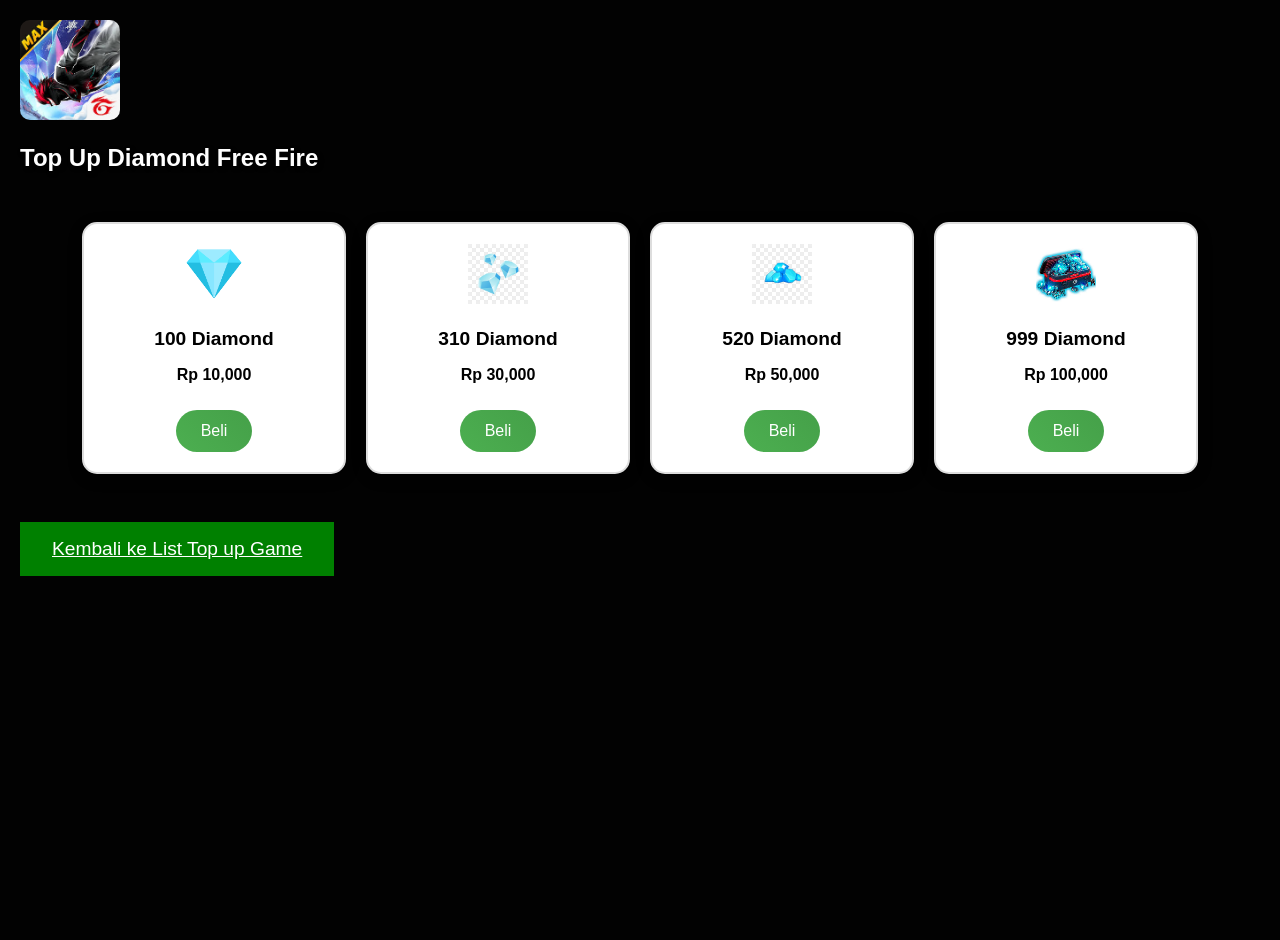
<file: FREE FIRE.html>
<!DOCTYPE html>
<html lang="id">
<head>
    <meta charset="UTF-8">
    <meta name="viewport" content="width=device-width, initial-scale=1.0">
    <title>Top Up Free Fire</title>
    <link rel="stylesheet" href="stylegame.css">
</head>
<body>
    <div class="header">
        <img src="img/free fire.jpg" alt="Free Fire">
        <h1>Top Up Diamond Free Fire</h1>
    </div>
    <div class="topup-list">
        <div class="topup-item">
            <img src="img/diamondfree1.png" alt="Diamond">
            <h3>100 Diamond</h3>
            <p>Rp 10,000</p>
            <button>Beli</button>
        </div>
        <div class="topup-item">
            <img src="img/diamondfree2.png" alt="Diamond">
            <h3>310 Diamond</h3>
            <p>Rp 30,000</p>
            <button>Beli</button>
        </div>
        <div class="topup-item">
            <img src="img/diamondfree3.jpg" alt="Diamond">
            <h3>520 Diamond</h3>
            <p>Rp 50,000</p>
            <button>Beli</button>
        </div>
        <div class="topup-item">
            <img src="img/diamondfree4.jpg" alt="Diamond">
            <h3>999 Diamond</h3>
            <p>Rp 100,000</p>
            <button>Beli</button>
        </div>
    </div>
    <a href="TRYgaming.html" class="back-link">Kembali ke List Top up Game</a>
</body>
</html>
</file>
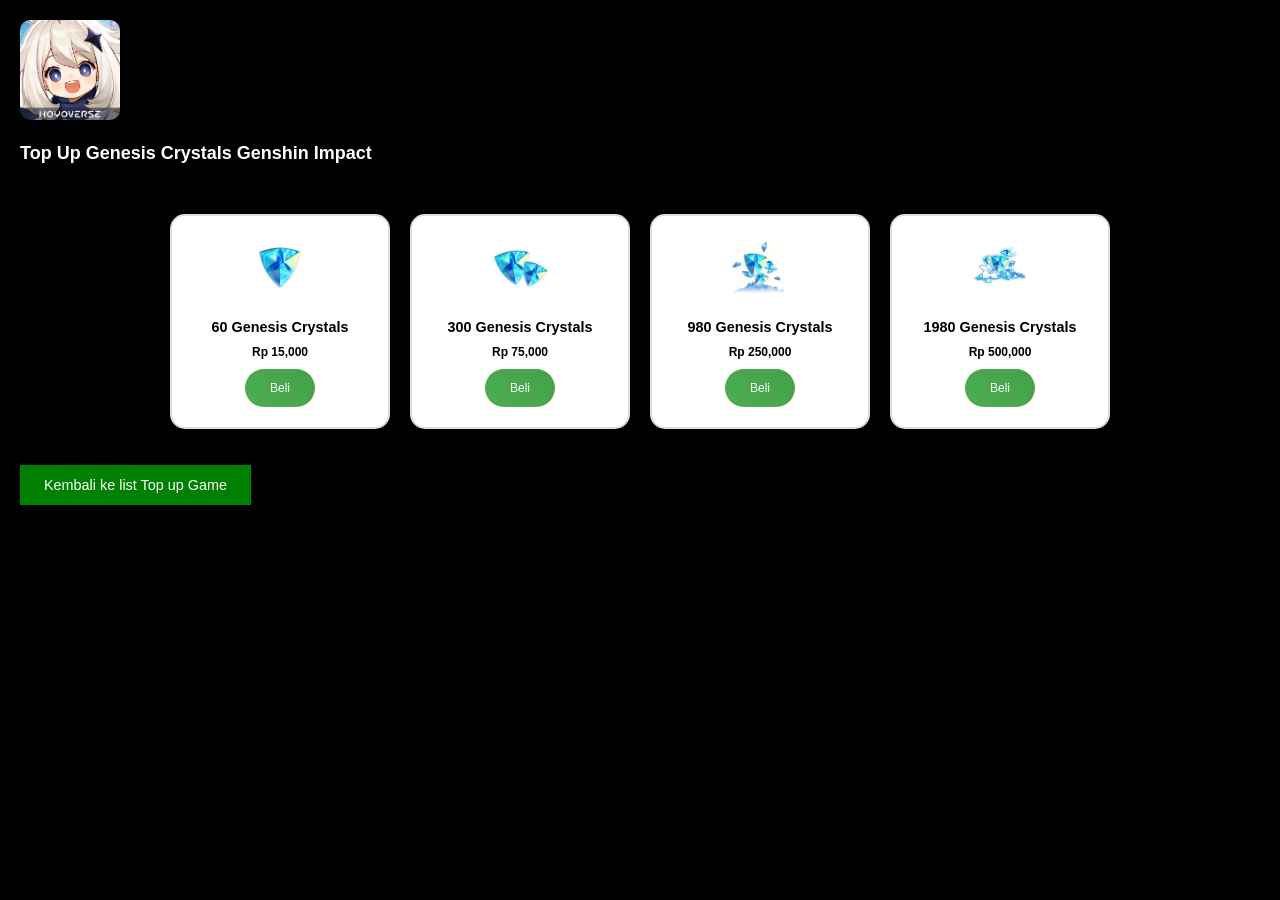
<file: GENSHIN.html>
<!-- genshin-impact.html - Halaman untuk Genshin Impact (dengan dekorasi serupa) -->
<!DOCTYPE html>
<html lang="id">
<head>
    <meta charset="UTF-8">
    <meta name="viewport" content="width=device-width, initial-scale=1.0">
    <title>Top Up Genshin Impact</title>
    <link rel="stylesheet" href="stylegame.css">
    <link rel="stylesheet" href="style.css">

</head>
<body>
    
    <div class="header">
        <img src="img/genshinmod1.jpg" alt="Genshin Impact">
        <h1>Top Up Genesis Crystals Genshin Impact</h1>
    </div>
    <div class="topup-list">
        <div class="topup-item">
            <img src="img/genesis1.jpg" alt="Genesis Crystal">
            <h3>60 Genesis Crystals</h3>
            <p>Rp 15,000</p>
            <button>Beli</button>
        </div>
        <div class="topup-item">
            <img src="img/genesis2.jpg" alt="Genesis Crystal">
            <h3>300 Genesis Crystals</h3>
            <p>Rp 75,000</p>
            <button>Beli</button>
        </div>
        <div class="topup-item">
            <img src="img/genesis3.png" alt="Genesis Crystal">
            <h3>980 Genesis Crystals</h3>
            <p>Rp 250,000</p>
            <button>Beli</button>
        </div>
        <div class="topup-item">
            <img src="img/genesis.jpg" alt="Genesis Crystal">
            <h3>1980 Genesis Crystals</h3>
            <p>Rp 500,000</p>
            <button>Beli</button>
        </div>
    </div>
    <a href="TRYgaming.html" class="back-link">Kembali ke list Top up Game</a>
</body>
</html>
</file>
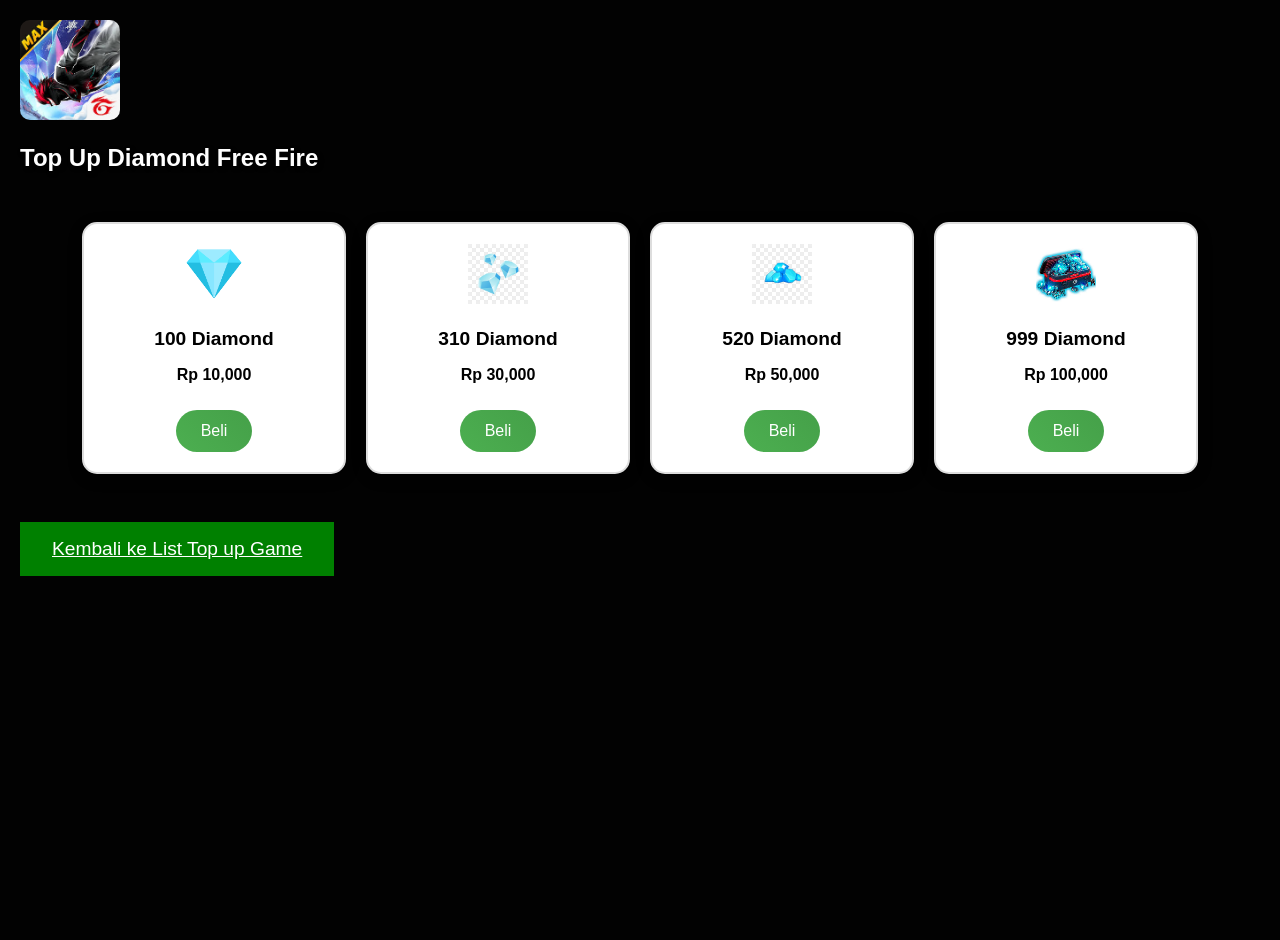
<file: index2.html>
<!DOCTYPE html>
<html lang="id">
<head>
    <meta charset="UTF-8">
    <meta name="viewport" content="width=device-width, initial-scale=1.0">
    <title>Top Up Free Fire</title>
    <link rel="stylesheet" href="stylegame.css">
</head>
<body>
    <div class="header">
        <img src="img/free fire.jpg" alt="Free Fire">
        <h1>Top Up Diamond Free Fire</h1>
    </div>
    <div class="topup-list">
        <div class="topup-item">
            <img src="img/diamondfree1.png" alt="Diamond">
            <h3>100 Diamond</h3>
            <p>Rp 10,000</p>
            <button>Beli</button>
        </div>
        <div class="topup-item">
            <img src="img/diamondfree2.png" alt="Diamond">
            <h3>310 Diamond</h3>
            <p>Rp 30,000</p>
            <button>Beli</button>
        </div>
        <div class="topup-item">
            <img src="img/diamondfree3.jpg" alt="Diamond">
            <h3>520 Diamond</h3>
            <p>Rp 50,000</p>
            <button>Beli</button>
        </div>
        <div class="topup-item">
            <img src="img/diamondfree4.jpg" alt="Diamond">
            <h3>999 Diamond</h3>
            <p>Rp 100,000</p>
            <button>Beli</button>
        </div>
    </div>
    <a href="index.html" class="back-link">Kembali ke List Top up Game</a>
</body>
</html>
</file>
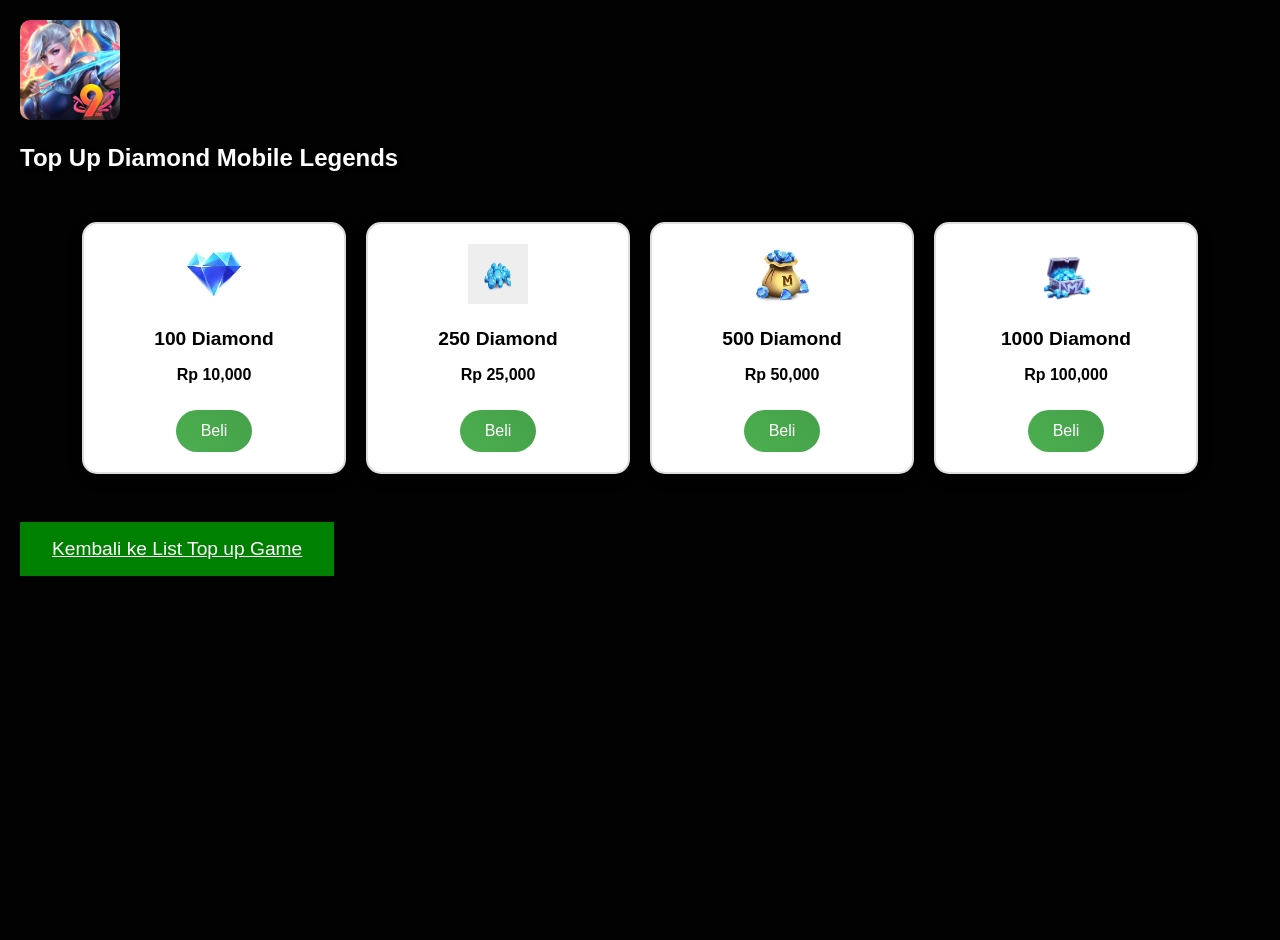
<file: index3.html>
<!DOCTYPE html>
<html lang="id">
<head>
    <meta charset="UTF-8">
    <meta name="viewport" content="width=device-width, initial-scale=1.0">
    <title>Top Up Mobile Legends</title>
    <link rel="stylesheet" href="stylegame.css">
</head>
<body>
    <div class="header">

        <img src="mobile legends.png" alt="Mobile Legends">
        <h1>Top Up Diamond Mobile Legends</h1>
    </div>
    <div class="topup-list">
        <div class="topup-item">
            <img src="img/diamond1.jpg" alt="Diamond">
            <h3>100 Diamond</h3>
            <p>Rp 10,000</p>
            <button>Beli</button>
        </div>
        <div class="topup-item">
            <img src="img/diamond3.jpg" alt="Diamond">
            <h3>250 Diamond</h3>
            <p>Rp 25,000</p>
            <button>Beli</button>
        </div>
        <div class="topup-item">
            <img src="img/diamondml3.jpg" alt="Diamond">
            <h3>500 Diamond</h3>
            <p>Rp 50,000</p>
            <button>Beli</button>
        </div>
        <div class="topup-item">
            <img src="img/mldiamond4.webp" alt="Diamond">
            <h3>1000 Diamond</h3>
            <p>Rp 100,000</p>
            <button>Beli</button>
        </div>
    </div>
    <a href="index.html" class="back-link">Kembali ke List Top up Game</a>
</body>
</html>
</file>
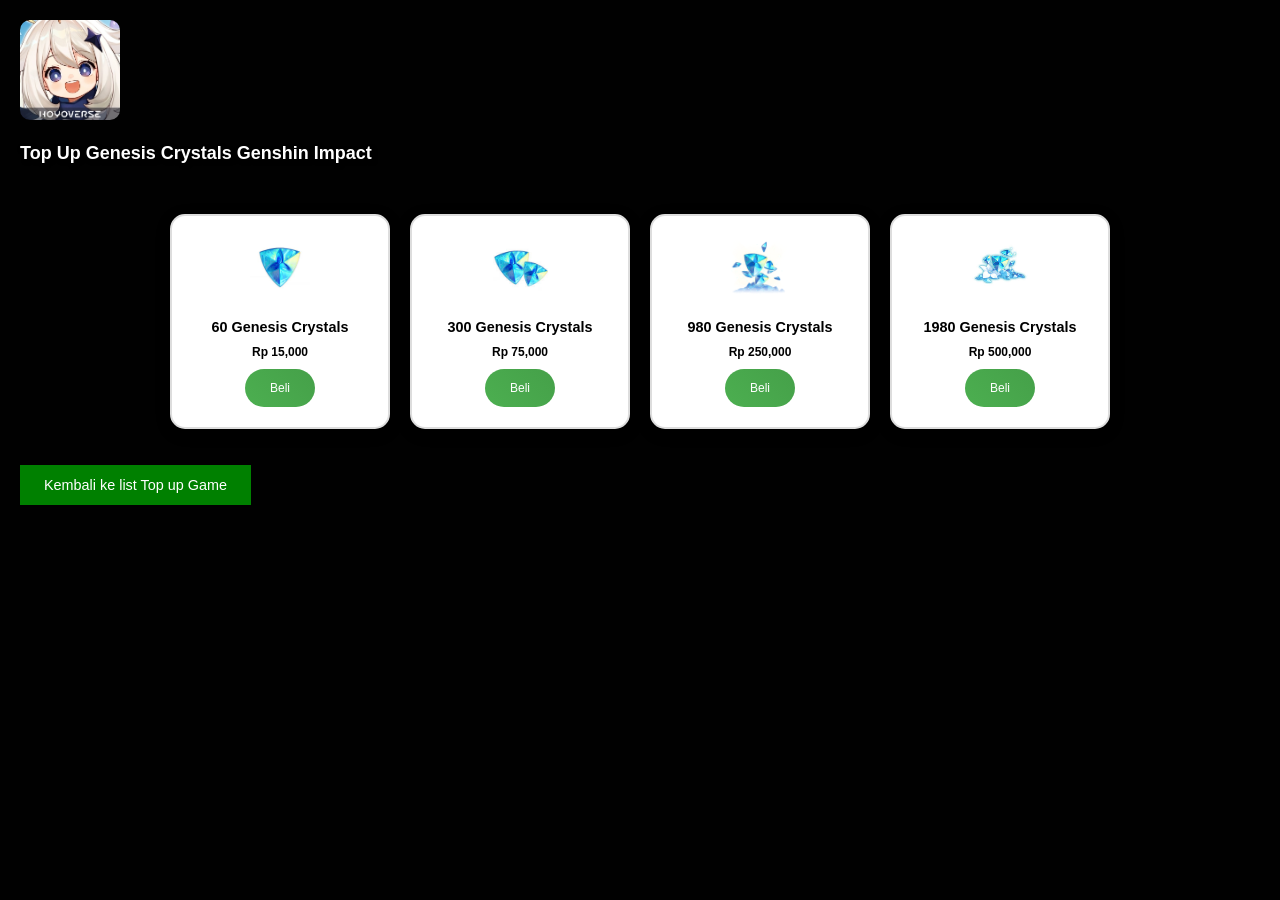
<file: index4.html>
<!-- genshin-impact.html - Halaman untuk Genshin Impact (dengan dekorasi serupa) -->
<!DOCTYPE html>
<html lang="id">
<head>
    <meta charset="UTF-8">
    <meta name="viewport" content="width=device-width, initial-scale=1.0">
    <title>Top Up Genshin Impact</title>
    <link rel="stylesheet" href="stylegame.css">
    <link rel="stylesheet" href="style.css">

</head>
<body>
    
    <div class="header">
        <img src="img/genshinmod1.jpg" alt="Genshin Impact">
        <h1>Top Up Genesis Crystals Genshin Impact</h1>
    </div>
    <div class="topup-list">
        <div class="topup-item">
            <img src="img/genesis1.jpg" alt="Genesis Crystal">
            <h3>60 Genesis Crystals</h3>
            <p>Rp 15,000</p>
            <button>Beli</button>
        </div>
        <div class="topup-item">
            <img src="img/genesis2.jpg" alt="Genesis Crystal">
            <h3>300 Genesis Crystals</h3>
            <p>Rp 75,000</p>
            <button>Beli</button>
        </div>
        <div class="topup-item">
            <img src="img/genesis3.png" alt="Genesis Crystal">
            <h3>980 Genesis Crystals</h3>
            <p>Rp 250,000</p>
            <button>Beli</button>
        </div>
        <div class="topup-item">
            <img src="img/genesis.jpg" alt="Genesis Crystal">
            <h3>1980 Genesis Crystals</h3>
            <p>Rp 500,000</p>
            <button>Beli</button>
        </div>
    </div>
    <a href="index.html" class="back-link">Kembali ke list Top up Game</a>
</body>
</html>
</file>
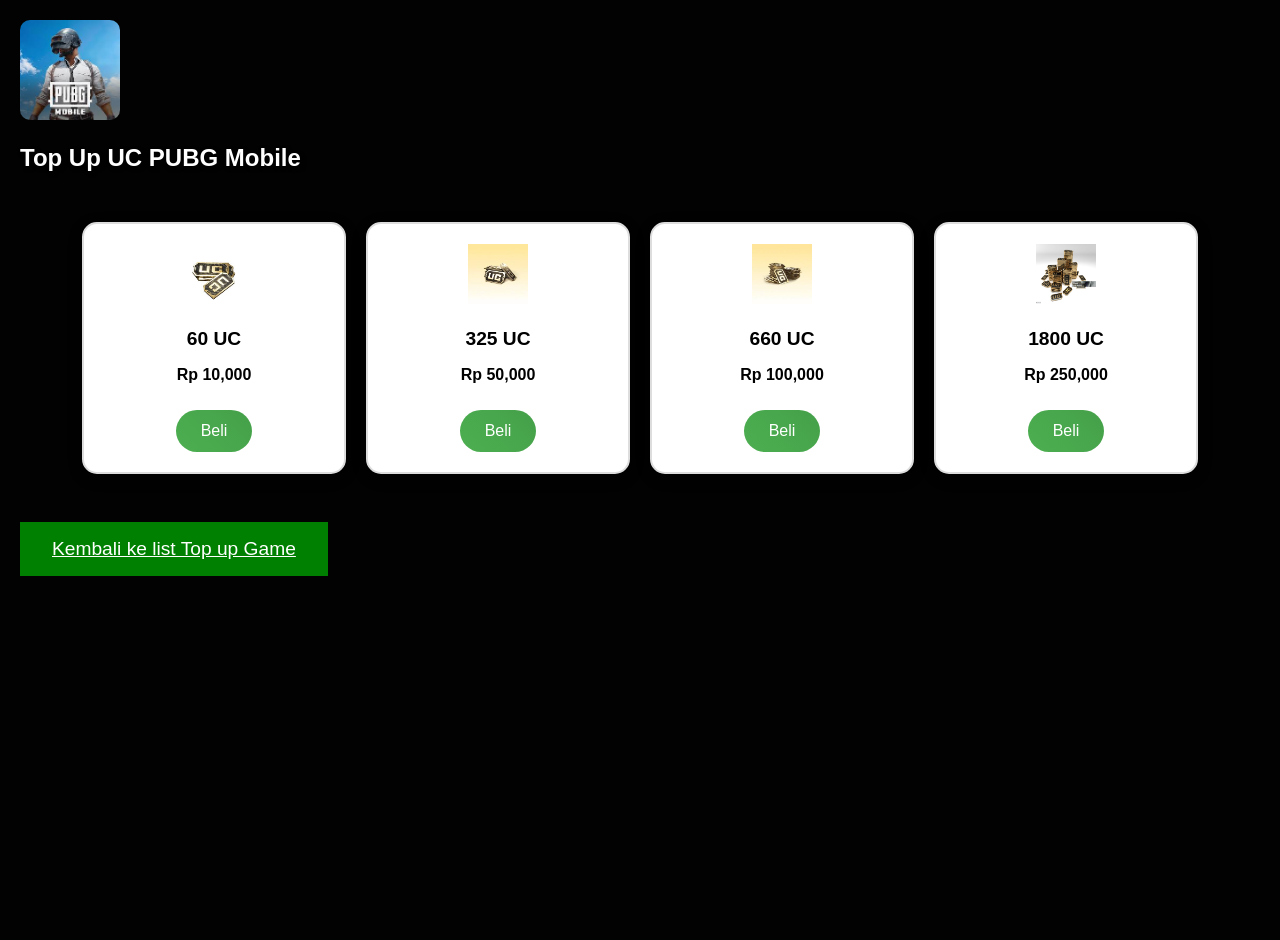
<file: index5.html>
<!-- pubg.html - Halaman untuk PUBG Mobile (dengan dekorasi serupa) -->
<!DOCTYPE html>
<html lang="id">
<head>
    <meta charset="UTF-8">
    <meta name="viewport" content="width=device-width, initial-scale=1.0">
    <title>Top Up PUBG Mobile</title>
    <link rel="stylesheet" href="stylegame.css">

</head>
<body>
    <div class="header">
        <img src="img/pubg.jpg" alt="PUBG Mobile">
        <h1>Top Up UC PUBG Mobile</h1>
    </div>
    <div class="topup-list">
        <div class="topup-item">
            <img src="img/uc1.jpg" alt="UC">
            <h3>60 UC</h3>
            <p>Rp 10,000</p>
            <button>Beli</button>
        </div>
        <div class="topup-item">
            <img src="img/uc2.jpg" alt="UC">
            <h3>325 UC</h3>
            <p>Rp 50,000</p>
            <button>Beli</button>
        </div>
        <div class="topup-item">
            <img src="img/uc3.jpg" alt="UC">
            <h3>660 UC</h3>
            <p>Rp 100,000</p>
            <button>Beli</button>
        </div>
        <div class="topup-item">
            <img src="img/uc4.jpg" alt="UC">
            <h3>1800 UC</h3>
            <p>Rp 250,000</p>
            <button>Beli</button>
        </div>
    </div>
    <a href="index.html" class="back-link">Kembali ke list Top up Game</a>
</body>
</html>
</file>
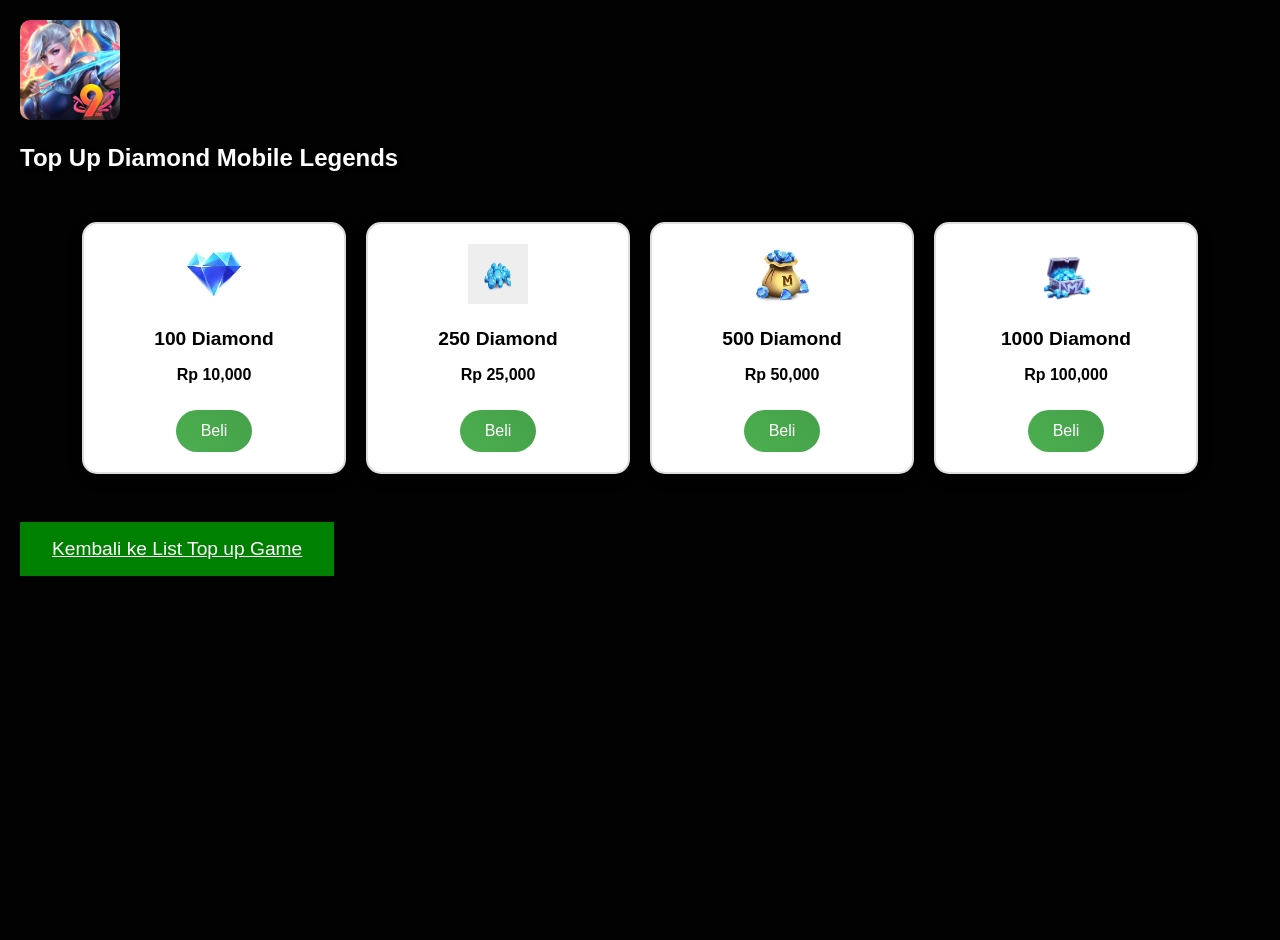
<file: ML.html>
<!DOCTYPE html>
<html lang="id">
<head>
    <meta charset="UTF-8">
    <meta name="viewport" content="width=device-width, initial-scale=1.0">
    <title>Top Up Mobile Legends</title>
    <link rel="stylesheet" href="stylegame.css">
</head>
<body>
    <div class="header">

        <img src="mobile legends.png" alt="Mobile Legends">
        <h1>Top Up Diamond Mobile Legends</h1>
    </div>
    <div class="topup-list">
        <div class="topup-item">
            <img src="img/diamond1.jpg" alt="Diamond">
            <h3>100 Diamond</h3>
            <p>Rp 10,000</p>
            <button>Beli</button>
        </div>
        <div class="topup-item">
            <img src="img/diamond3.jpg" alt="Diamond">
            <h3>250 Diamond</h3>
            <p>Rp 25,000</p>
            <button>Beli</button>
        </div>
        <div class="topup-item">
            <img src="img/diamondml3.jpg" alt="Diamond">
            <h3>500 Diamond</h3>
            <p>Rp 50,000</p>
            <button>Beli</button>
        </div>
        <div class="topup-item">
            <img src="img/mldiamond4.webp" alt="Diamond">
            <h3>1000 Diamond</h3>
            <p>Rp 100,000</p>
            <button>Beli</button>
        </div>
    </div>
    <a href="TRYgaming.html" class="back-link">Kembali ke List Top up Game</a>
</body>
</html>
</file>
<file: stylegame.css>
body {
    font-family: Arial, sans-serif;
    background: #020202;
    margin: 0;
    padding: 20px;
    min-height: 100vh;
    color: #fff;
    }
.header {
    text-align: left;
    margin-bottom: 50px;
    }
.header img {
    width: 100px;
    height: 100px;
    border-radius: 10%;
    /* box-shadow: 0 4px 10px rgb(52, 32, 229); */
    }
    h1 {
            
        margin-top: 20px;
        font-size: 1.5em;
        text-shadow: 2px 2px 4px rgba(0,0,0,0.5);
    }
    .topup-list {
        display: flex;
        flex-wrap: wrap;
        justify-content: center;
        gap: 20px;
    }
    .topup-item {
        background: rgb(255, 255, 255);
        border: 2px solid #ddd;
        border-radius: 15px;
        padding: 20px;
        width: 220px;
        text-align: center;
        box-shadow: 0 4px 15px rgba(0,0,0,0.2);
        transition: all 0.3s ease;
        position: relative;
        overflow: hidden;
    }
    .topup-item::before {
        content: '';
        position: absolute;
        top: 0;
        left: -100%;
        width: 100%;
        height: 100%;
        /* background: linear-gradient(90deg, transparent, rgba(255,255,255,0.4), transparent); */
        transition: left 0.5s;
    }
    .topup-item:hover::before {
        left: 100%;
    }
    .topup-item:hover {
        transform: translateY(-10px);
        box-shadow: 0 8px 25px rgba(0,0,0,0.3);
    }
    .topup-item img {
        width: 60px;
        height: 60px;
        margin-bottom: 10px;
    }
    .topup-item h3 {
        margin: 10px 0;
        color: #000000;
        font-size: 1.2em;
    }
    .topup-item p {
        color: #000000;
        font-weight: bold;
    }
    button {
        background: linear-gradient(45deg, #4CAF50, #45a049);
        color: white;
        border: none;
        padding: 12px 25px;
        border-radius: 25px;
        cursor: pointer;
        font-size: 1em;
        transition: background 0.3s;
        margin-top: 10px;
    }
    button:hover {
        background: linear-gradient(45deg, #45a049, #4CAF50);
        transform: scale(1.05);
    }
.back-link {
    /* display: block;
    text-align: left;
    margin-top: 30px;
    color: #fff;
    text-decoration: none;
    font-size: 1.2em;
    transition: color 0.3s; */
    margin-top: 3rem;
    display: inline-block;
    padding: 1rem 2rem;
    font-size: 1.2rem;
    color: #fff;
    background-color: green;
    cursor: pointer;
    transition: transform 0.3s ease;
    
}
.back-link:hover {
    color: #ddd;
    transform: scale(1.1);

}
</file>
<file: style.css>
:root {
  --primary: #b6895b;
  --bg: #010101;
}

* {
  margin: 0;
  padding: 0;
  box-sizing: border-box;
  outline: none;
  border: none;
  text-decoration: none;
}

body {
  font-family: "poppins", sans-serif;
  background-color: var(--bg);
  color: #fff;
  /* min-height: 5000px; */
}

/* navbar */
.navbar {
  display: flex;
  justify-content: space-between;
  align-items: center;
  padding: 1.4rem 7%;
  background-color: rgba(1, 1, 1, 0.8);
  border-bottom: 1px solid var(--primary);
  position: fixed;
  top: 0;
  left: 0;
  right: 0;
  z-index: 9999;
}

.navbar .navbar-logo {
  font-size: 2rem;
  font-weight: 700;
  color: #fff;
  font-style: italic;
}

.navbar .navbar-logo span {
  color: var(--primary);
}

.navbar .navbar-nav a {
  color: #fff;
  display: inline-block;
  font-size: 1.4rem;
  margin: 0 1rem;
}

.navbar .navbar-nav a:hover {
  color: var(--primary);
}

.navbar .navbar-nav a::after {
  content: '';
  display: block;
  padding-bottom: 0.5rem;
  border-bottom: 0.1rem solid var(--primary);
  transform: scaleX(0);
  transition: 0.2s linear;
}

.navbar .navbar-nav a:hover::after {
  transform: scaleX(0.5);
}

.navbar .navbar-extra a {
  color: #fff;
  margin: 0 0.5rem;
}

.navbar .navbar-extra a:hover {
  color: var(--primary);
}

#hamburger-menu {
  display: none;
}

  /* hero section */
/* .hero {
  min-height: 100vh;
  display: flex;
  align-items: center;
  background-image: url('./img/layarkopi.jpg');
  background-repeat: no-repeat;
  background-size: cover;
  background-position: center;
  position: relative;
}

.hero::after {
  content: '';
  display: block;
  position: absolute;
  width: 100%;
  height: 30%;
  bottom: 0;
  background: linear-gradient(0deg,rgba(1,1,3,1)8%,rgba(255,255,255,0)55%);
}

.hero .content {
  padding: 1.4rem 7%;
  max-width: 60rem;
}

.hero .content h1 {
  font-size: 5em;
  color: #fff;
  text-shadow: 1px 1px 3px rgba(1,1,3, 0.5);
  line-height: 1.3;
}

.hero .content h1 span {
  color: var(--primary);
}


.hero .content p {
  font-size: 1.6rem;
  margin-top: 1rem;
  line-height: 1.4;
  font-weight: 100;
  text-shadow: 1px 1px 3px rgba(1,1,3, 0.5);
  mix-blend-mode: difference;
}

.hero .content .cta {
  margin-top: 1rem;
  display: inline-block;
  padding: 1rem 3rem;
  font-size: 1.3rem;
  color: #fff;
  background-color: var(--primary);
  border-radius: 0.5rem;
  box-shadow:  1px 1px 3px rgba(1,1,3,0.5);
} */

/* about section */
.about,
.menu,
.kontak {

  padding: 8.5rem 7% 1.4rem;
}

.about h2, 
.menu h2,
.kontak h2 {
  text-align: center;
  font-size: 2.6rem;
  margin-bottom: 3rem;
}

.about h2 span,
.menu h2 span,
.kontak h2 span  {
  color: var(--primary);
}


.about .row {
  display: flex;

}


.about .row .about-img {
  flex: 1 1 45rem;
}


.about .row .about-img img {
  width: 100;
}

.about .row .content {
  flex: 1 1 35rem;
  padding: 0 1rem;
}


.about .row .content h3 {
  font-size: 1.8rem;
  margin-bottom: 1rem;

}

.about.row.content p {
  margin-bottom: 0.8rem;
  font-size: 1.4rem;
  font-weight: 100;
  line-height: 1.6;
}

/* menu section */
.menu h2,
.kontak h2 {
  margin-bottom: 1rem;
}
.menu p,
.kontak p  {
  text-align: center;
  max-width: 30rem;
  margin: auto;
  font-weight: 100;
  line-height: 1.6;
}
.menu .row {
  display: flex;
  flex-wrap: wrap;
  margin-top: 5rem;
  justify-content: center;

}


.menu .row .menu-card {
  text-align: center;
  padding-bottom: 4rem;
}

.menu .row .menu-card img {
  border-radius: 50%;
  width: 80%;
  transition: transform 0.3s ease;
}
.menu .row .menu-card img:hover {
  transform: scale(1.1);
}

.menu .row .menu-card .menu-card-title {
  margin: 1rem auto 0.5rem;
}


/* kontak section  */
.kontak .row{
  display: flex;
  margin-top: 2rem;
  background-color: #222;
  /* flex-wrap: wrap; */

}


.kontak .row .map {
  flex: 1 1 45rem;
  width: 100%;
  object-fit: cover;
}


.kontak .row form {
  flex: 1 1 45rem;
  padding: 5rem 2rem;
  text-align: center;


}

.kontak .row form .input-group {
  display: flex;
  align-items: center;
  margin-top: 2rem;
  background-color: var(--bg);
  border: 1px solid #eee;
  padding-left: 2rem;

}


.kontak .row form .input-group input {
  width: 100%;
  padding: 2rem;
  font-size: 1.7rem;
  background: none;
  color: #fff;
}

.kontak .row form .btn {
  margin-top: 3rem;
  display: inline-block;
  padding: 1rem 3rem;
  font-size: 1.7rem;
  color: #fff;
  background-color: var(--primary);
  cursor: pointer;
}

/* footer */
footer {
  background-color: var(--primary);
  text-align: center;
  padding: 1rem 0 3rem;
  margin-top:3rem;
}

footer .social {
  padding: 1rem;
}
footer .social a {
  color: #fff;
  margin: 1rem;
}

footer .social a:hover,
footer .links a:hover {
  color: var(--bg);
}

footer .links {
  margin-bottom: 1.4rem,;
}

footer .links a {
  color: #fff;
  padding: 0.7rem 1rem;
}


footer .credit {
  font-size: 0.8rem;
}

footer .credit a {
  color: var(--bg);
  font-weight: 700;
}



/* media queries */

/* laptop */
@media (max-width: 1366px) {
  html {
    font-size: 75%;
  }
}

/* tablet */
@media (max-width: 758px) {
  html {
    font-size: 62.5%;
  }

  #hamburger-menu {
    display: inline-block;
  }




  .navbar .navbar-nav {
    position: absolute;
    top: 100%;
    right: -100%;
    background-color: #fff;
    width: 30rem;
    height: 100vh;
    transition: 0.3s linear;
  }

  .navbar .navbar-nav.active {
    right: 0;
  }
  .navbar .navbar-nav a {
    color: var(--bg);
    display: block;
    margin: 1.5rem;
    padding: 0.5rem;
    font-size: 2rem;
  }

  .navbar .navbar-nav a::after{
    transform-origin: 0 0;
  }
  .navbar .navbar-nav a:hover::after{
    transform:scaleX(0.2);
  }


  .about .row {
    flex-wrap: wrap;
  }

  .about .row .about-img img {
    height: 24rem;
    object-fit: cover;
    object-position: center;
  }


  .about .row .content {
    padding: 0;

  }

  .about .row .content h3 {
    margin-top: 1rem;
    font-size: 2rem;
  }

  .about .row .content p {
    font-size: 1.6rem;
  }


  .menu p {
    font-size: 1.2rem;
  }


  .kontak .row {
    flex-wrap: wrap;
  }

  .kontak .row map {
    height: 30rem;
  }


  .kontak .row form {
    padding-top: 0;
  }
}




/* handphone */
@media (max-width: 450px) {
  html {
    font-size: 55%;
  }
}
</file>
